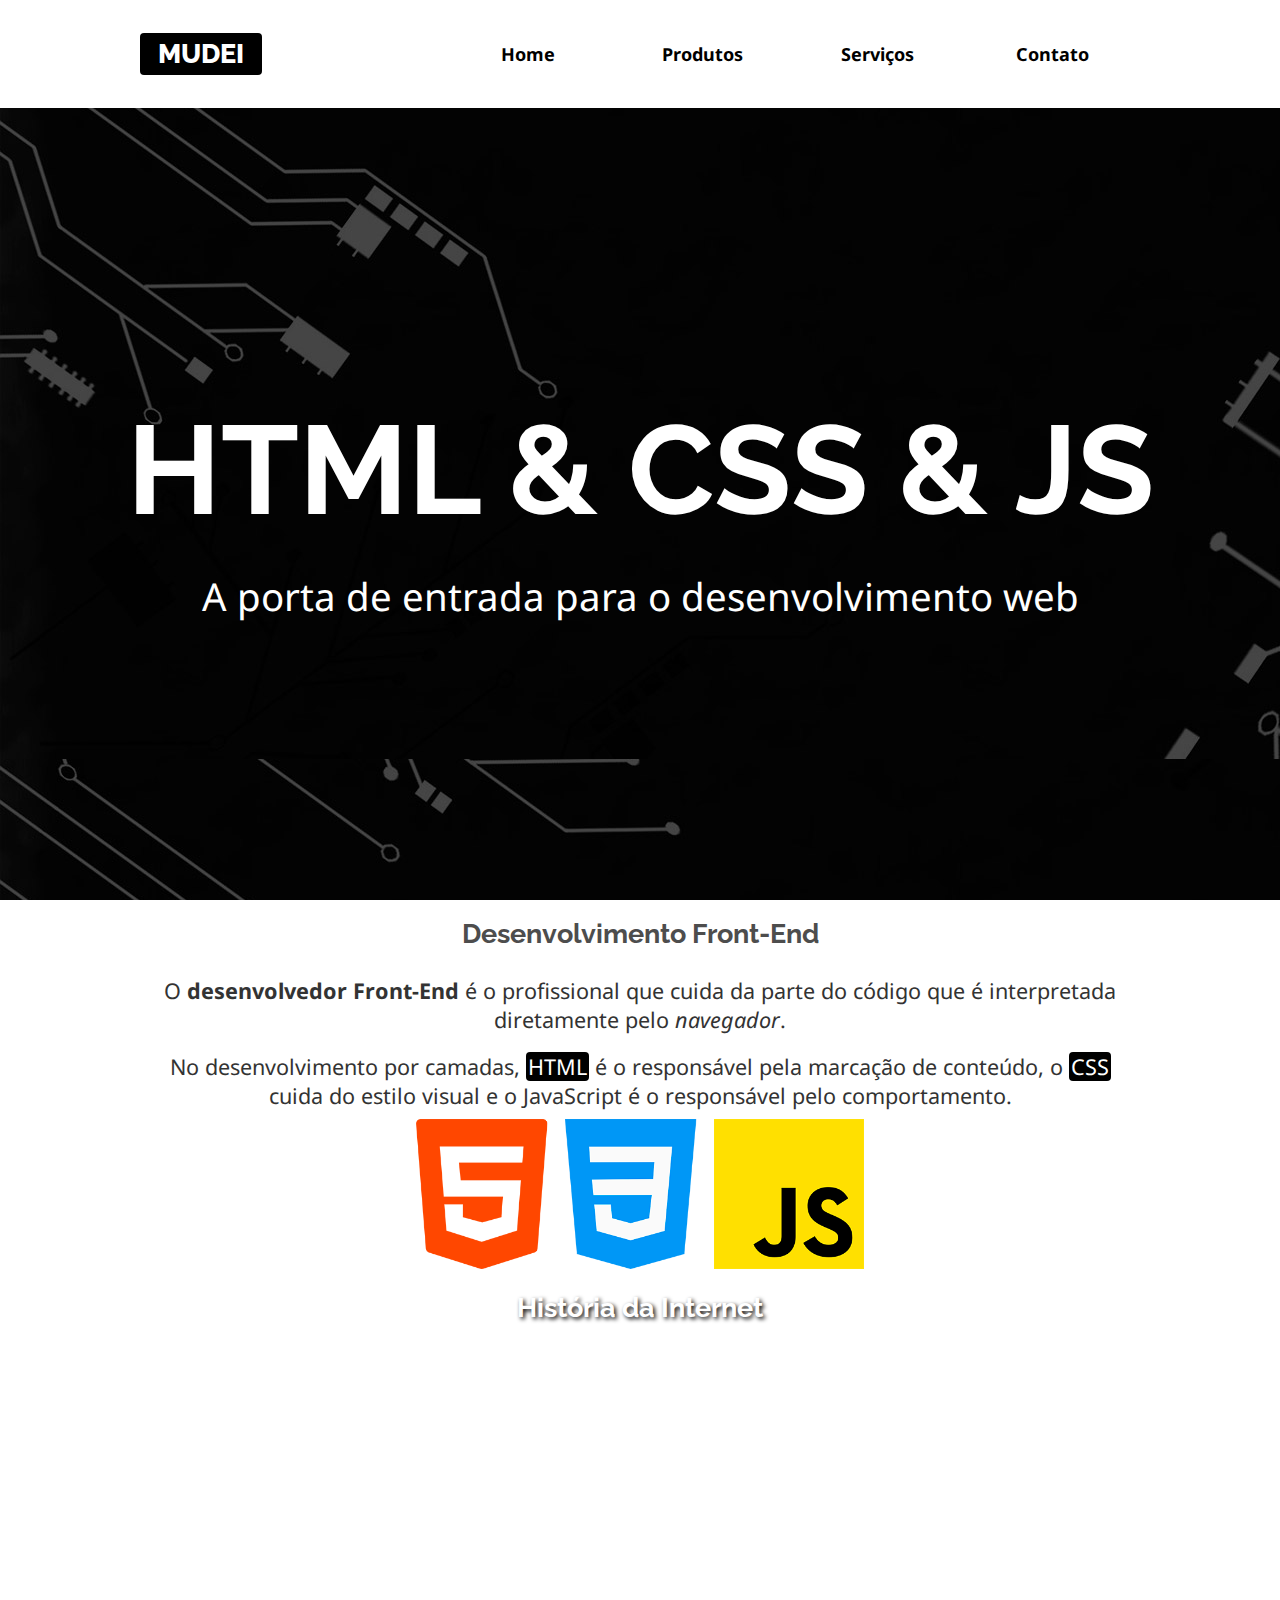
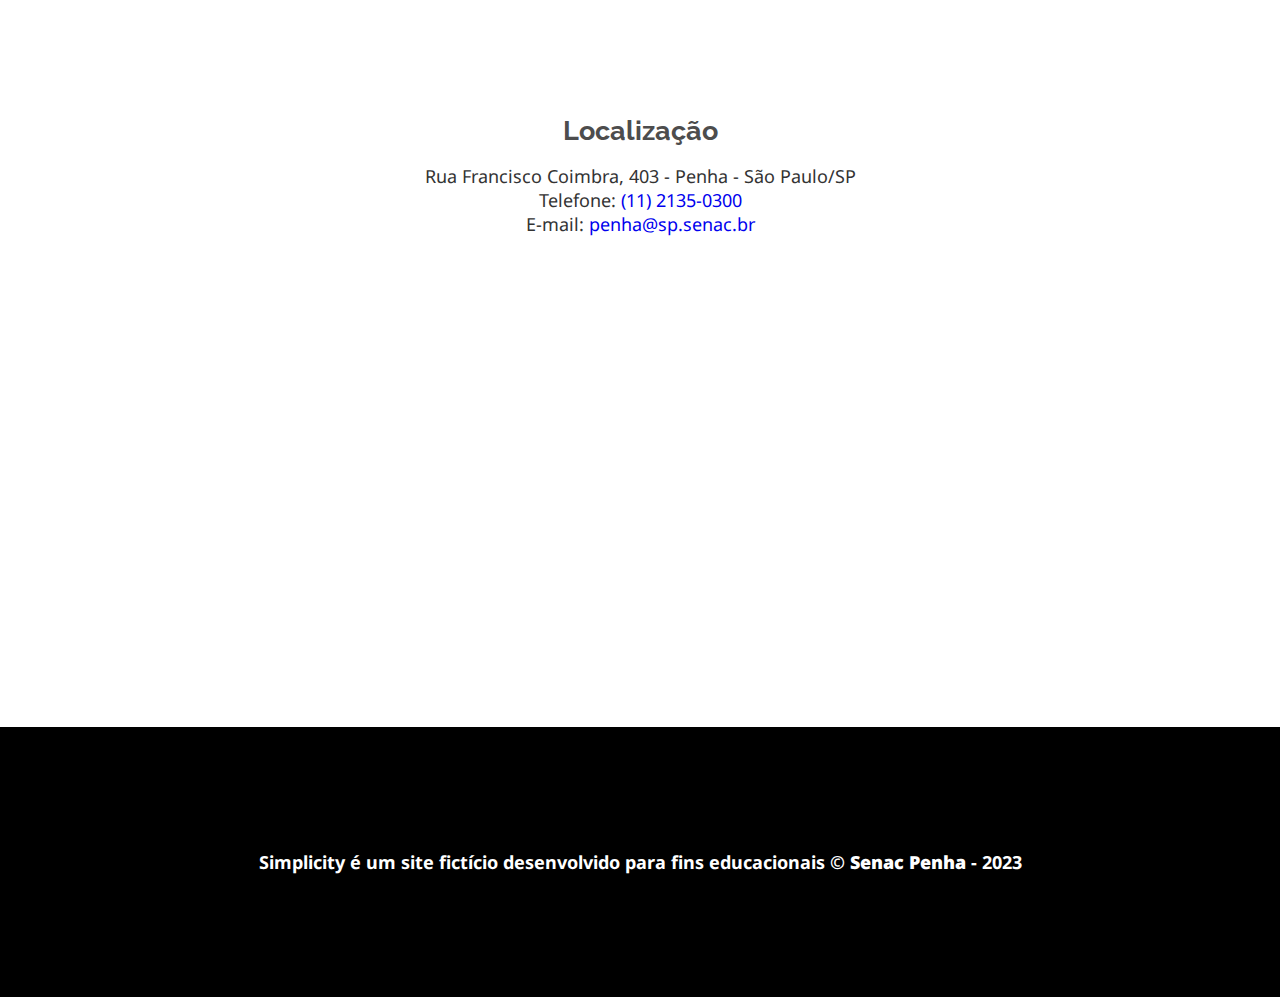
<file: index.html>
<!DOCTYPE html>
<html lang="pt-br">
<head>
    <meta charset="UTF-8">
    <meta name="viewport" content="width=device-width, initial-scale=1.0">
    <title>Simplicity</title>
    <link rel="stylesheet" href="css/estilos.css">
</head>
<body>
    
    <header>
        <div class="limitador">
            <h1><a href="index.html">Mudei</a></h1>
            <nav>
                <h2><a href="">Menu &equiv; </a></h2>
                <ul class="menu">
                    <li><a href="index.html">Home</a></li>
                    <li><a href="produtos.html">Produtos</a></li>
                    <li><a href="servicos.html">Serviços</a></li>
                    <li><a href="contato.html">Contato</a></li>
                </ul>
            </nav>
        </div>
    </header>

    <main>
        <article class="destaque">
            <h2>HTML & CSS & JS</h2>
            <p>A porta de entrada para o desenvolvimento web</p>
        </article>

        <article class="front-end limitador">
            <h2>Desenvolvimento Front-End</h2>

            <p>O <b>desenvolvedor Front-End</b> é o profissional que cuida da parte do código que é interpretada diretamente pelo <i>navegador</i>.</p>

            <p>No desenvolvimento por camadas, <abbr title="HyperText Markup Language">HTML</abbr> é o responsável pela marcação de conteúdo, o <abbr title="Cascading Style Sheets">CSS</abbr> cuida do estilo visual e o JavaScript é o responsável pelo comportamento.
            </p>

            <figure>
                <img src="imagens/tecnologias.png" alt="Logotipos das linguagens HTML, CSS e JavaScript">
            </figure>
            
        </article>

        <article class="historia">
            <h2>História da Internet</h2>
            <iframe height="315" src="https://www.youtube.com/embed/jlkvzcG1UMk?si=x5C3PBpJU4qUCF5e" title="YouTube video player" frameborder="0" allow="accelerometer; autoplay; clipboard-write; encrypted-media; gyroscope; picture-in-picture; web-share" allowfullscreen></iframe>
        </article>

        <article class="localizacao">
            <h2>Localização</h2>
            <address>
                Rua Francisco Coimbra, 403 - 
                Penha - São Paulo/SP <br>
                Telefone: 
                <a href="tel:1121350300">(11) 2135-0300</a> <br>
                E-mail: 
                <a href="mailto:penha@sp.senac.br">penha@sp.senac.br</a>
            </address>

            <iframe src="https://www.google.com/maps/embed?pb=!1m18!1m12!1m3!1d3658.175765503542!2d-46.54283012469401!3d-23.526179860300594!2m3!1f0!2f0!3f0!3m2!1i1024!2i768!4f13.1!3m3!1m2!1s0x94ce5e45de28bb23%3A0x1d2ed3122aae28a7!2sSenac%20Penha!5e0!3m2!1spt-BR!2sbr!4v1695150941937!5m2!1spt-BR!2sbr" height="450" style="border:0;" allowfullscreen="" loading="lazy" referrerpolicy="no-referrer-when-downgrade"></iframe>
        </article>
    </main>

    <footer>
        <p>Simplicity é um site fictício desenvolvido
        para fins educacionais &copy; <b>Senac Penha</b>
         - <time>2023</time> </p>
    </footer>

    <script src="js/menu.js"></script>

</body>
</html>
</file>
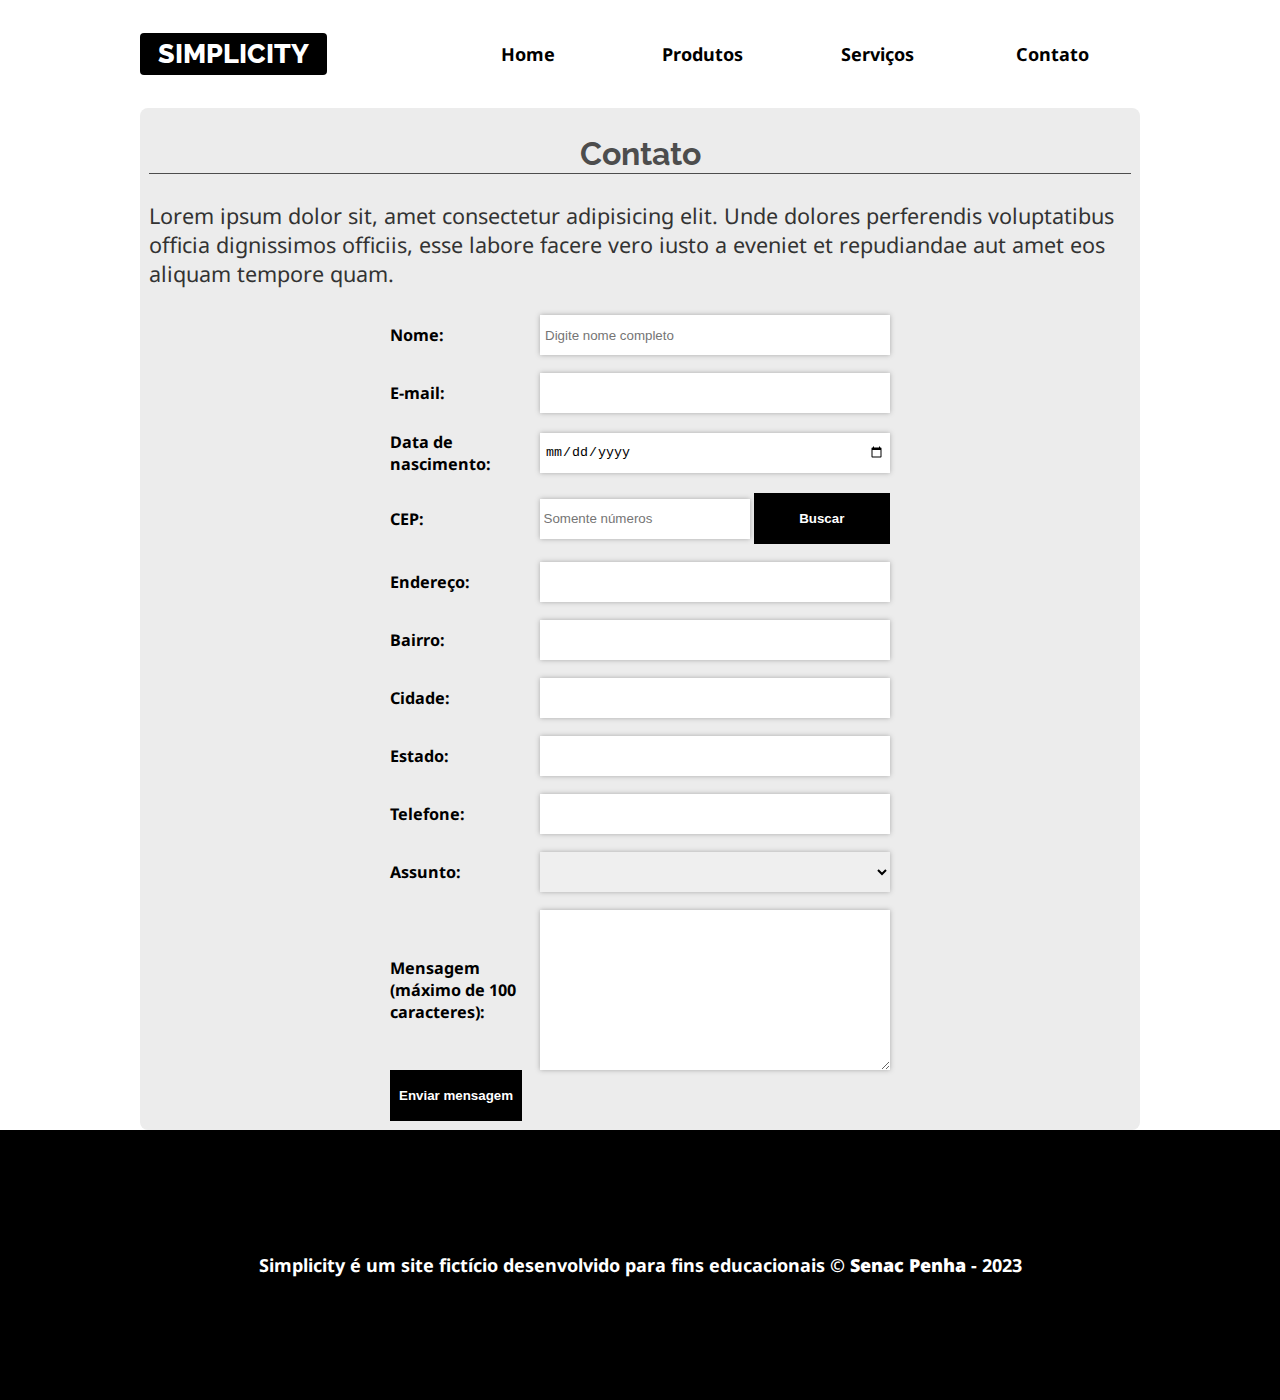
<file: contato.html>
<!DOCTYPE html>
<html lang="pt-br">
<head>
    <meta charset="UTF-8">
    <meta name="viewport" content="width=device-width, initial-scale=1.0">
    <title>Contato - Simplicity</title>
    <link rel="stylesheet" href="css/estilos.css">
</head>
<body>
    
    <header>
        <div class="limitador">
            <h1><a href="index.html">Simplicity</a></h1>
            <nav>
                <h2><a href="">Menu &equiv; </a></h2>
                <ul class="menu">
                    <li><a href="index.html">Home</a></li>
                    <li><a href="produtos.html">Produtos</a></li>
                    <li><a href="servicos.html">Serviços</a></li>
                    <li><a href="contato.html">Contato</a></li>
                </ul>
            </nav>
        </div>
    </header>

    <main>
        <article class="conteudo limitador">
            <h2>Contato</h2>
            <p>Lorem ipsum dolor sit, amet consectetur adipisicing elit. Unde dolores perferendis voluptatibus officia dignissimos officiis, esse labore facere vero iusto a eveniet et repudiandae aut amet eos aliquam tempore quam.</p>           
    
<form name="contato" action="sucesso.html" method="post" netlify>
    <div>
        <label for="nome">Nome:</label>
        <input placeholder="Digite nome completo" type="text" name="nome" id="nome">
    </div>

    <div>
        <label for="email">E-mail:</label>
        <input type="email" name="email" id="email">
    </div>

    <div>
        <label for="nascimento">Data de nascimento:</label>
        <input type="date" name="nascimento" 
        id="nascimento">
    </div>

<!-- INÍCIO HTML PARA CEP/ENDEREÇO -->
<div>
    <label for="cep">CEP: <span id="status"></span></label>
    <div id="area-do-cep">
        <input placeholder="Somente números" type="text" id="cep" name="cep" maxlength="8" inputmode="numeric" required> <br>
        <button id="buscar">Buscar</button>
    </div>
</div>
<div>
    <label for="endereco">Endereço:</label>
    <input type="text" id="endereco" name="endereco" size="30">
</div>
<div>
    <label for="bairro">Bairro:</label>
    <input type="text" id="bairro" name="bairro">
</div>
<div>
    <label for="cidade">Cidade:</label>
    <input type="text" id="cidade" name="cidade">
</div>
<div>
    <label for="estado">Estado:</label>
    <input type="text" id="estado" name="estado">
</div>
<!-- /FIM HTML PARA CEP/ENDEREÇO -->  

    <div>
        <label for="telefone">Telefone:</label>
        <input type="tel" name="telefone" id="telefone">
    </div>  

    <div>
        <label for="assunto">Assunto:</label>
        <select name="assunto" id="assunto" required>
            <!-- Deixe de propósito
            uma opção completamente -->
            <option value=""></option>
            <option>Dúvidas</option>
            <option>Elogios</option>
            <option>Reclamações</option>
            <option>Outros</option>
        </select>
    </div>

    <div>
        <label for="mensagem">Mensagem (máximo de 100 caracteres):</label> <br>
        <textarea maxlength="100" name="mensagem" id="mensagem" cols="30" rows="10"></textarea>
    </div>

    <button type="submit">Enviar mensagem</button>
</form>
        </article>
    </main>

    <footer>
        <p>Simplicity é um site fictício desenvolvido
        para fins educacionais &copy; <b>Senac Penha</b>
         - <time>2023</time> </p>
    </footer>

<script src="js/contato.js"></script>
<script src="js/menu.js"></script>

</body>
</html>
</file>
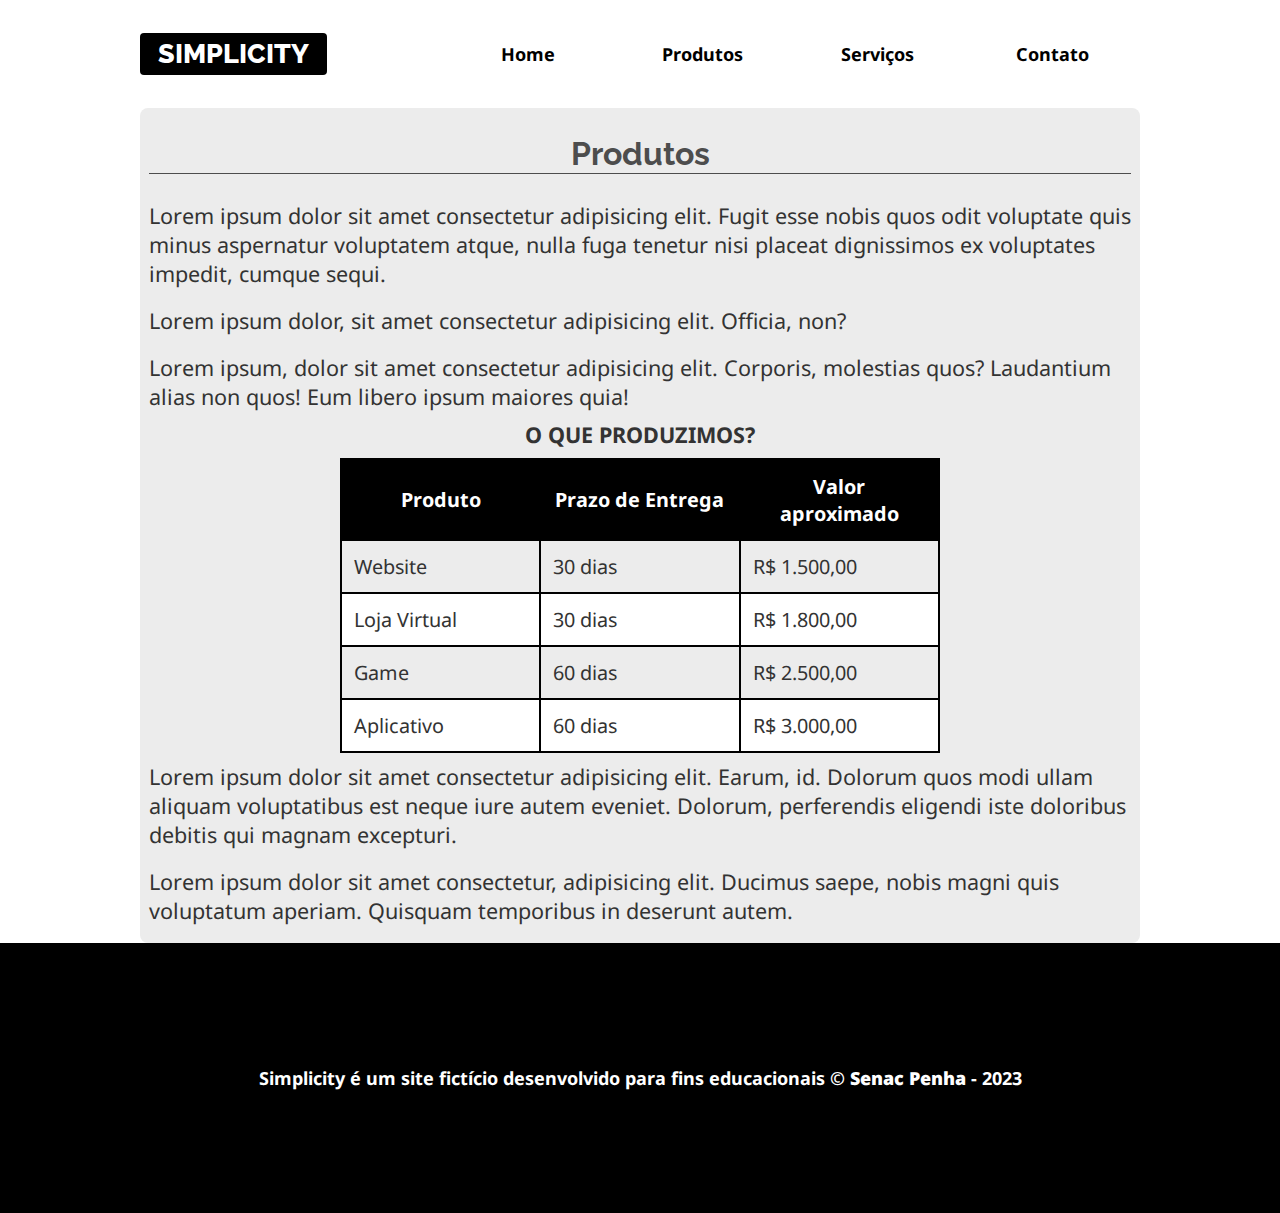
<file: produtos.html>
<!DOCTYPE html>
<html lang="pt-br">
<head>
    <meta charset="UTF-8">
    <meta name="viewport" content="width=device-width, initial-scale=1.0">
    <title>Produtos - Simplicity</title>
    <link rel="stylesheet" href="css/estilos.css">
</head>
<body>
    
    <header>
        <div class="limitador">
            <h1><a href="index.html">Simplicity</a></h1>
            <nav>
                <h2><a href="">Menu &equiv; </a></h2>
                <ul class="menu">
                    <li><a href="index.html">Home</a></li>
                    <li><a href="produtos.html">Produtos</a></li>
                    <li><a href="servicos.html">Serviços</a></li>
                    <li><a href="contato.html">Contato</a></li>
                </ul>
            </nav>
        </div>
    </header>

    <main>
        <article class="conteudo limitador">
            <h2>Produtos</h2>
            <p>Lorem ipsum dolor sit amet consectetur adipisicing elit. Fugit esse nobis quos odit voluptate quis minus aspernatur voluptatem atque, nulla fuga tenetur nisi placeat dignissimos ex voluptates impedit, cumque sequi.</p>
            <p>Lorem ipsum dolor, sit amet consectetur adipisicing elit. Officia, non?</p>
            <p>Lorem ipsum, dolor sit amet consectetur adipisicing elit. Corporis, molestias quos? Laudantium alias non quos! Eum libero ipsum maiores quia!</p>

            <table>
                <caption>
                    O que produzimos?
                </caption>
                
                <tr>
                    <th>Produto</th>
                    <th>Prazo de Entrega</th>
                    <th>Valor aproximado</th>
                </tr>
        
                <tr>
                    <td>Website</td>
                    <td>30 dias</td>
                    <td>1.500,00</td>
                </tr>
        
                <tr>
                    <td>Loja Virtual</td>
                    <td>30 dias</td>
                    <td>1.800,00</td>
                </tr>
        
                <tr>
                    <td>Game</td>
                    <td>60 dias</td>
                    <td>2.500,00</td>
                </tr>
        
                <tr>
                    <td>Aplicativo</td>
                    <td>60 dias</td>
                    <td>3.000,00</td>
                </tr>
        
            </table>

            
            <p>Lorem ipsum dolor sit amet consectetur adipisicing elit. Earum, id. Dolorum quos modi ullam aliquam voluptatibus est neque iure autem eveniet. Dolorum, perferendis eligendi iste doloribus debitis qui magnam excepturi.</p>

            <p>Lorem ipsum dolor sit amet consectetur, adipisicing elit. Ducimus saepe, nobis magni quis voluptatum aperiam. Quisquam temporibus in deserunt autem.</p>
        </article>
    </main>

    <footer>
        <p>Simplicity é um site fictício desenvolvido
        para fins educacionais &copy; <b>Senac Penha</b>
         - <time>2023</time> </p>
    </footer>

    <script src="js/menu.js"></script>

</body>
</html>
</file>
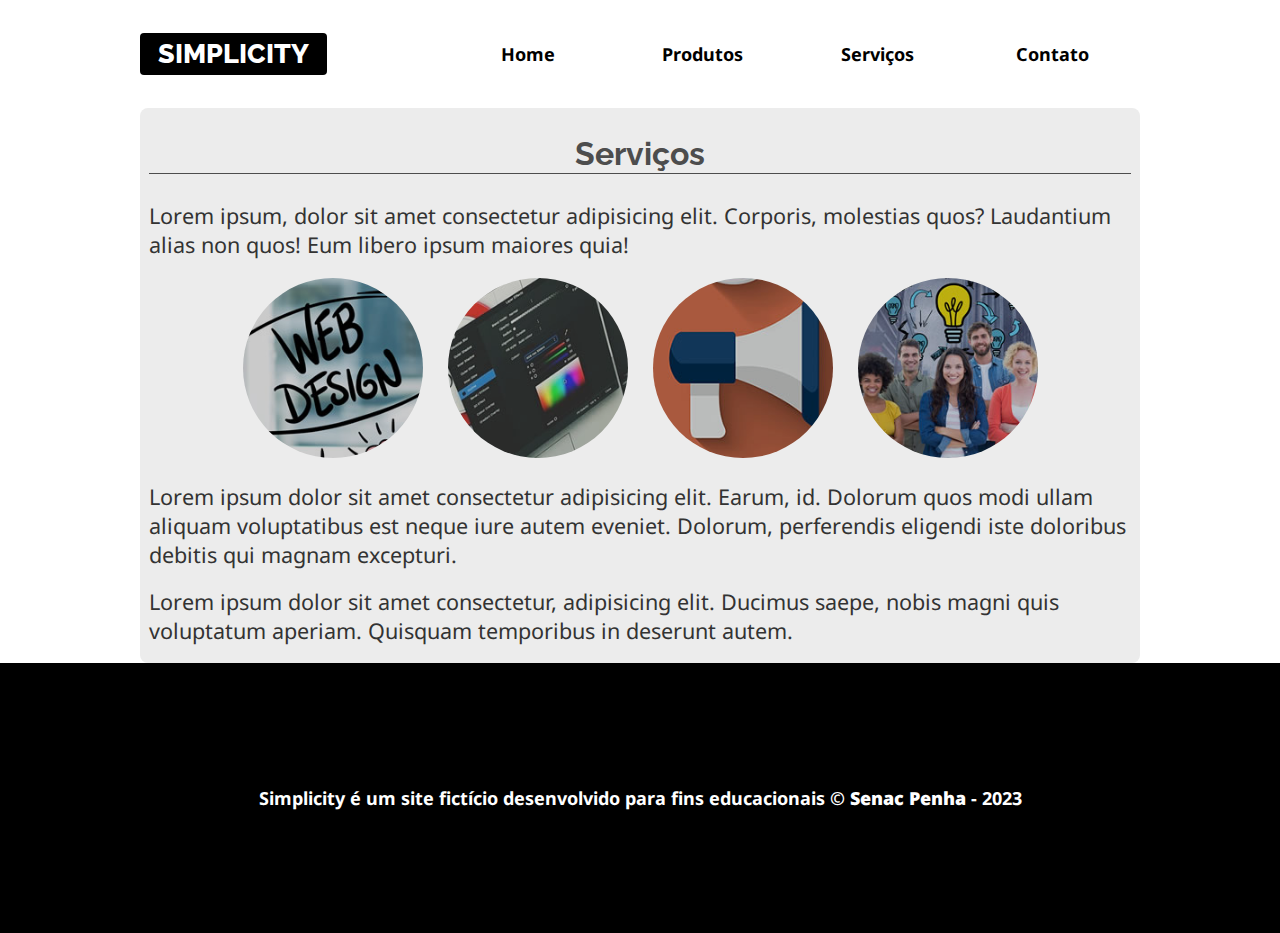
<file: servicos.html>
<!DOCTYPE html>
<html lang="pt-br">
<head>
    <meta charset="UTF-8">
    <meta name="viewport" content="width=device-width, initial-scale=1.0">
    <title>Serviços - Simplicity</title>
    <link rel="stylesheet" href="css/estilos.css">
</head>
<body>
    
    <header>
        <div class="limitador">
            <h1><a href="index.html">Simplicity</a></h1>
            <nav>
                <h2><a href="">Menu &equiv; </a></h2>
                <ul class="menu">
                    <li><a href="index.html">Home</a></li>
                    <li><a href="produtos.html">Produtos</a></li>
                    <li><a href="servicos.html">Serviços</a></li>
                    <li><a href="contato.html">Contato</a></li>
                </ul>
            </nav>
        </div>
    </header>

    <main>
        <article class="conteudo limitador">
            <h2>Serviços</h2>
            
            <p>Lorem ipsum, dolor sit amet consectetur adipisicing elit. Corporis, molestias quos? Laudantium alias non quos! Eum libero ipsum maiores quia!</p>

            <figure class="fotos">
                <a href="imagens/desenvolvimento-web.jpg"><img src="imagens/desenvolvimento-web-mini.jpg" alt=""></a>
                <a href="imagens/design-grafico.jpg"><img src="imagens/design-grafico-mini.jpg" alt=""></a>
                <a href="imagens/marketing-digital.jpg"><img src="imagens/marketing-digital-mini.jpg" alt=""></a>
                <a href="imagens/consultoria-treinamento.jpg"><img src="imagens/consultoria-treinamento-mini.jpg" alt=""></a>
            </figure>

            
            <p>Lorem ipsum dolor sit amet consectetur adipisicing elit. Earum, id. Dolorum quos modi ullam aliquam voluptatibus est neque iure autem eveniet. Dolorum, perferendis eligendi iste doloribus debitis qui magnam excepturi.</p>

            <p>Lorem ipsum dolor sit amet consectetur, adipisicing elit. Ducimus saepe, nobis magni quis voluptatum aperiam. Quisquam temporibus in deserunt autem.</p>
        </article>
    </main>

    <footer>
        <p>Simplicity é um site fictício desenvolvido
        para fins educacionais &copy; <b>Senac Penha</b>
         - <time>2023</time> </p>
    </footer>

    <script src="js/menu.js"></script>

</body>
</html>
</file>
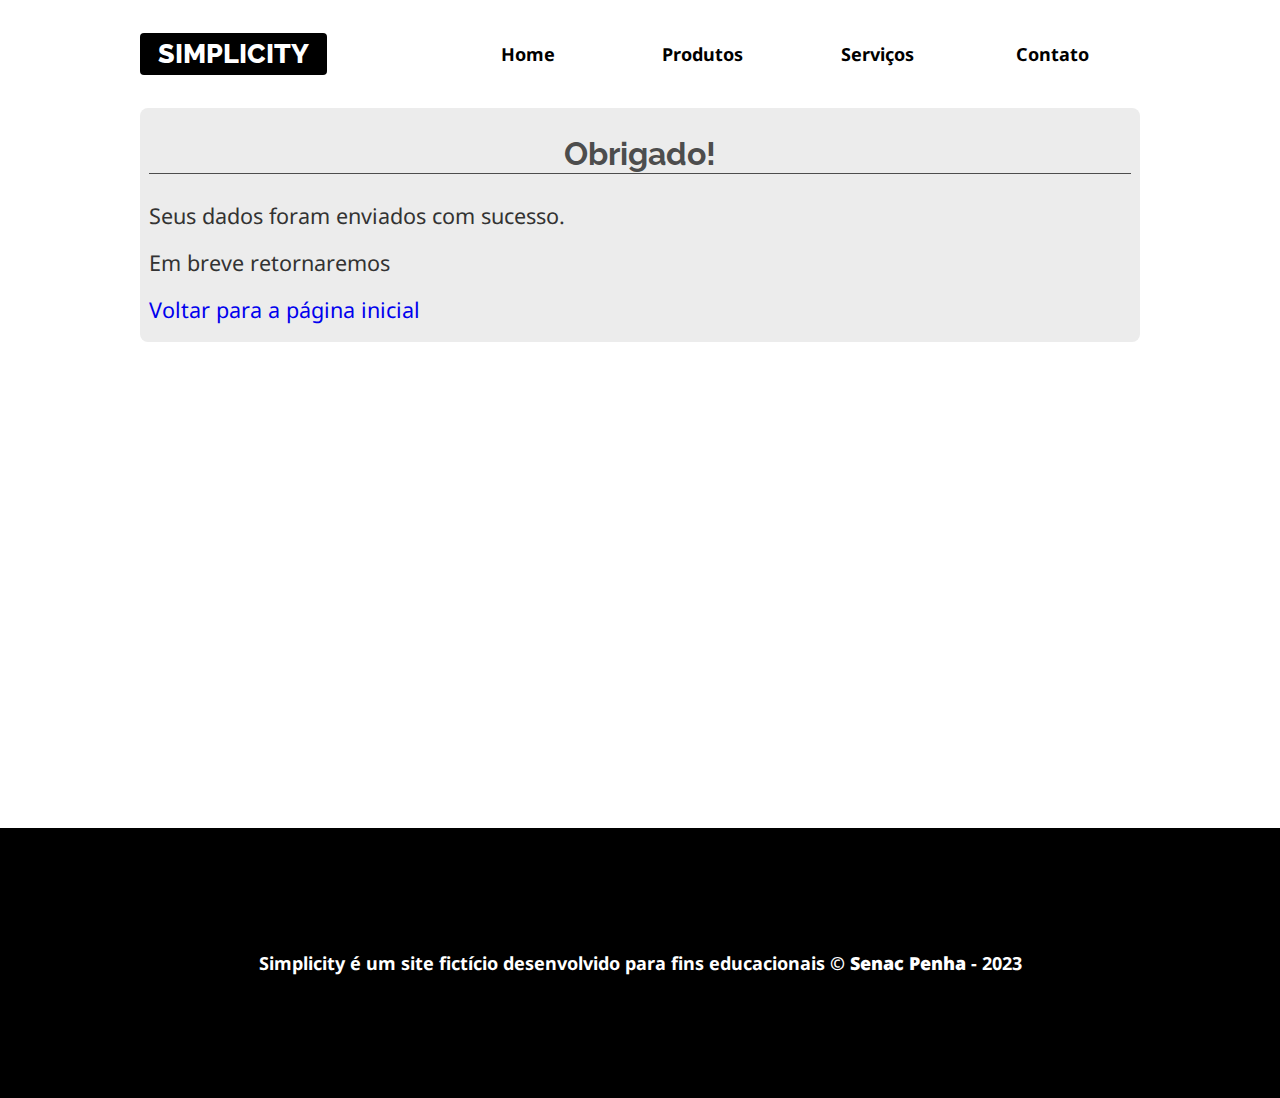
<file: sucesso.html>
<!DOCTYPE html>
<html lang="pt-br">
<head>
    <meta charset="UTF-8">
    <meta name="viewport" content="width=device-width, initial-scale=1.0">
    <title>Contato - Simplicity</title>
    <link rel="stylesheet" href="css/estilos.css">
</head>
<body>
    
    <header>
        <div class="limitador">
            <h1><a href="index.html">Simplicity</a></h1>
            <nav>
                <h2><a href="">Menu &equiv; </a></h2>
                <ul class="menu">
                    <li><a href="index.html">Home</a></li>
                    <li><a href="produtos.html">Produtos</a></li>
                    <li><a href="servicos.html">Serviços</a></li>
                    <li><a href="contato.html">Contato</a></li>
                </ul>
            </nav>
        </div>
    </header>

    <main style="height:80vh">
        <article class="conteudo limitador">
            <h2>Obrigado!</h2>
            <p>Seus dados foram enviados com sucesso.</p>           
			<p>Em breve retornaremos</p>
			<p><a href="index.html">Voltar para a página inicial </a></p>
   
        </article>
    </main>

    <footer>
        <p>Simplicity é um site fictício desenvolvido
        para fins educacionais &copy; <b>Senac Penha</b>
         - <time>2023</time> </p>
    </footer>

<script src="js/menu.js"></script>

</body>
</html>
</file>
<file: css/estilos.css>
@import url('https://fonts.googleapis.com/css2?family=Noto+Sans&family=Raleway:wght@700;800&display=swap');

* { box-sizing: border-box; }

:root {
    /* Variáveis para a 
    paleta de cores do site */
    --cor-titulo: #4d4d4d;
    --cor-texto: #333;
    --cor-escura: #000;
    --cor-clara: #fff;
    --cor-intermediaria: #ececec;
}

html { font-size: 16px; }


body {
    color: var(--cor-texto);
    font-family: 'Noto Sans', sans-serif;
    background-color: var(--cor-clara);
}

/* CSS Reset em alguns elementos */
body, h1, h2, p, figure, .menu {
    margin: 0;
    padding: 0;
}

img { max-width: 100%; }

h1 {
    font-family: Raleway, sans-serif;
    text-transform: uppercase;
    font-weight: 800;
    font-size: 1.5rem;
}

h1 a {
    color: var(--cor-clara);
    background-color: var(--cor-escura);
    padding: 0.3rem 1rem;
    border-radius: 4px;
}

a { text-decoration: none; }

header .limitador {
    display: flex;
    align-items: center;
    justify-content: space-between;
    height: 12vh;
    min-height: 60px;
}

header {
    /* display: flex;
    align-items: center;
    justify-content: space-between; 
    height: 12vh; */

    /* Vai gerar um buraco no header devido ao limitador.
    Portanto, vamos botar o limitador numa div dentro do header. */
    position: sticky;
    top: 0;
    z-index: 10;
    background-color: var(--cor-clara);
}


/* Formatação da palavra Menu */
nav h2 a {
    color: var(--cor-escura);
    font-size: 1.2rem;
    padding: 1rem;
    display: inline-block;
}

nav h2 a:hover, nav h2 a:focus, 
.menu a:hover, .menu a:focus {
    background-color: var(--cor-intermediaria);
}

/* Regra da lista ul de links */
.menu { 
    list-style: none; 

    /* ATENÇÃO!
    Usamos display:none para
    não exibir inicialmente
    a lista de links. */
    display: none;
}

/* Regra para formatar os
links contidos na lista/menu */
.menu a {
    color: var(--cor-escura);
    font-weight: bold;
    display: flex;
    justify-content: center;
    align-items: center;
    height: 50px;    
}



/* Seletor de classes combinadas
Esta regra somente irá funcionar quando
AS DUAS CLASSES estiverem aplicadas JUNTAS no
elemento HTML (no caso, na lista de menu/links). 

Obs.: esta combinação será possível por meio
da manipulação programada com JavaScript. */
.menu.aberto {

    /* O Flex fará a lista de links aparecer */
    display: flex;

    /* Com os links em forma de coluna (vertical) */
    flex-direction: column;
    
    /* Usamos as propriedades de posicionamento
    e coordenadas para garantir o encaixe correto
    (abaixo do título e da palavra Menu). */
    position: absolute;
    left: 0;
    right: 0;
    
    /* Aplicamos um fundo à lista evitando a
    dificuldade de leitura dos links */
    background-color: var(--cor-clara);
}

/* Exercícios */

/* 1) Crie uma regra CSS para formatar o artigo/seção de Destaque com as seguintes configurações:

-Altura de uns 500px
-Imagem de fundo (fundo-destaque)
-Imagem de fundo deve ficar parada
-Flex com alinhamento totalmente centralizado, e um elemento em cima do outro (ou seja, em modo coluna) */
.destaque {
    height: 88vh;
    background-image: url(../imagens/fundo-destaque.jpg);
    background-attachment: fixed;
    display: flex;
    justify-content: center;
    align-items: center;
    flex-direction: column;
}

/* 2) Crie uma regra CSS para formatar o h2 e o p
contidos em Destaque. Faça com que os textos
fiquem centralizados e com a cor clara */
.destaque h2, .destaque p { 
    text-align: center;
    color: var(--cor-clara);

    animation-name: animaDestaque;
    animation-duration: 1s;
    animation-timing-function: ease-out;
}

.destaque h2 {
    font-size: clamp(3rem, 10vw, 7rem);
}

.destaque p {
    font-size: clamp(1.5rem, 3vw, 3rem);
}

/* Regra de animação */
@keyframes animaDestaque {
    from { 
        opacity: 0; 
        transform: translateY(-600px);
    }
    
    to { opacity: 1; }
}

article h2 {
    padding: 1rem;
    font-size: 1.5rem;
    font-family: Raleway, sans-serif;
    color: var(--cor-titulo);
}

.front-end, .historia, .localizacao {
    text-align: center;
}

article p {
    padding: 0.5rem 0;
    font-size: 1.2rem;
}

abbr {
    text-decoration: none;
    background-color: var(--cor-escura);
    color: var(--cor-clara);
    padding: 0 2px;
    border-radius: 4px;
}

address { font-style: normal; }


/* Correção dos exercícios */

/* 1) Crie uma regra para formatar o artigo de História da Internet com:
- Plano de fundo: imagem "fundo-madeira"
- Deixe a imagem parada e cobrindo todo o espaço do artigo */
.historia {
    background-image: url(../imagens/fundo-madeira.jpg);
    background-attachment: fixed;
}

/* 2) Crie uma regra para formatar o titulo "História da Internet" com cor clara e uma sombra no texto. */
.historia h2 {
    color: var(--cor-clara);
    text-shadow: var(--cor-escura) 2px 2px 4px;
}

/* 3) Crie uma regra para formatar o vídeo do artigo História da Internet com:
- Largura de 100%
- Largura máxima de 700px
- Margem inferior de 2rem */
.historia iframe {
    width: 100%;
    max-width: 700px;
    margin-bottom: 2rem;
}

/* 4) Crie uma regra para formatar o mapa da Localização com:
- Largura de 100%
- Margem superior de 2rem */
.localizacao iframe {
    width: 100%;
    margin-top: 2rem;
}

/* 5) Crie uma classe chamada "limitador" com largura de 95vw e margem automática. Aplique esta classe no cabeçalho e no artigo front-end. */
.limitador {
    width: 95vw;
    margin: auto;
    /* background-color: yellow; */
}

/* 6) Crie uma regra para o rodapé com:
- Fundo escuro
- Cor do texto clara
- Altura de 30vh
- Negrito
- Flex com centralização total
- Texto centralizado */
footer {
    background-color: var(--cor-escura);
    color: var(--cor-clara);
    height: 30vh;
    font-weight: bold;
    display: flex;
    justify-content: center;
    align-items: center;
    text-align: center;
}


/* CSS para as outras páginas */
.conteudo {
    background-color: var(--cor-intermediaria);
    padding: 0.5rem;
    border-radius: 8px;
}

.conteudo h2 {
    font-size: 1.8rem;
    padding-left: 0;
    padding-right: 0;
    text-align: center;
    border-bottom: solid 1px;
    padding-bottom: 0;
    margin-bottom: 1rem;
}

table, th, td {
    border: solid 2px var(--cor-escura);
    border-collapse: collapse;
}

table {
    width: 80%;
    max-width: 600px;
    margin: auto;
}

caption {
    text-transform: uppercase;
    font-weight: bold;
    font-size: 1.2rem;
    padding-bottom: 0.5rem;
}

th {
    width: 33.33%;
    background-color: var(--cor-escura);
    color: var(--cor-clara);
    padding: 0.7rem;
    font-size: 1.1rem;
}

td {
    padding: 2%;
    font-size: 1.1rem;
}

/* odd (ímpar)  */
tr:nth-child(odd){ background-color: var(--cor-clara); }

td:last-child::before { content: "R$ "; }


.fotos { text-align: center; }

.fotos img {
    border-radius: 50%;
    /* filter: blur(1px); */
    filter: brightness(80%);
    transform: scale(0.9);
    transition: 0.2s;
    cursor: pointer;
}

/* .fotos img:hover, .fotos img:focus { */
.fotos a:hover img, .fotos a:focus img {
    transform: scale(1);
    filter: none;
    border-radius: 10%;
}

.fotos a:focus-visible, .menu a:focus-visible {outline: none; }


form {
    max-width: 500px;
    margin: auto;
    /* padding: 1rem; */
    border-radius: 8px;
}

/* Pseudo-classe :not() 
Permite criar exceções para determinadas regras.
No exemplo abaixo, estamos selecionando todos os
inputs EXCETO os que são do tipo radio e checkbox.*/
input:not([type=radio]):not([type=checkbox]), 
select, textarea {
    border: none;
    padding: 1%;
    /* width: 100%; */
    box-shadow: darkgray 0 0 5px;
    height: 40px;
}

textarea { height: auto; }

form > div { /* talvez botar o > só quando for por o cep */
    display: flex;
    margin-top: 1rem;
    align-items: center;
    justify-content: space-between;
    /* flex-wrap: wrap; */
}

/* form div input, form div select, form div textarea { */
form > div *:not(label) { /* talvez botar o > só quando for por o cep */
    width: 70%;
}

/* ****
Regras abaixo somente quando for colocar o CEP */
#area-do-cep {
    display: flex;
    align-items: center;
    justify-content: space-between;
}
#cep { width: 60%; }
#buscar { width: 39%;}
/* ***** */


label { 
    width: 30%;
    font-size: 0.9rem; 
    font-weight: bold;
    color: var(--cor-escura);
}

button {
    border: none;
    background-color: var(--cor-escura);
    color: white;
    padding: 1rem 0.5rem;
    font-weight: bold;
}

button:hover, button:focus {
    background-color: rgb(84, 84, 84);
    cursor: pointer;
}



/* Media Queries (Regras Condicionais) */

/* Para telas a partir de 570px, faça:
- esconder a palavra Menu
- habilitar o flex para a classe menu (lista)
- definir largura de 100% para os itens dentro da lista menu 
- definir largura de 70% para o elemento nav
- reduzir a altura das imagens contidas no front-end para 150px */

@media screen and (min-width: 570px){
    nav h2 { display: none; }
    .menu { display: flex; }
    .menu li { width: 100%; }
    nav { width: 70%; }
    .front-end img { height: 150px; }
}

/* Para telas com pelo menos 800px de largura, faça:
- aumentar o tamanho de referência dos textos para 18px
- definir a largura máxima do limitador para 1100px */

@media screen and (min-width: 800px) {
    html { font-size: 18px; }
    .limitador { max-width: 1000px;}
}
</file>
